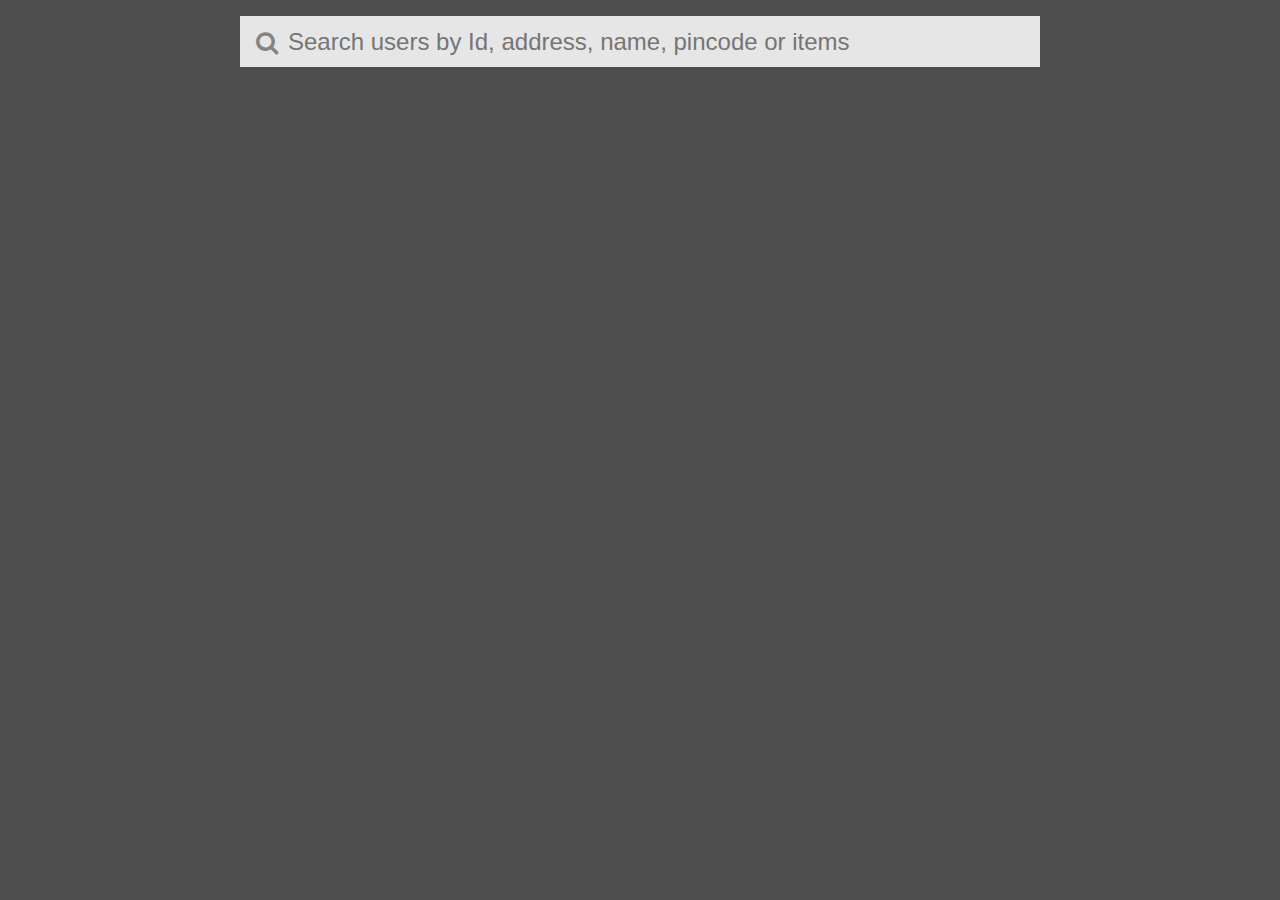
<file: index.html>
<!DOCTYPE html>
<html lang="en">
  <head>
    <meta charset="UTF-8" />
    <meta name="viewport" content="width=device-width, initial-scale=1.0" />
    <meta http-equiv="X-UA-Compatible" content="ie=edge" />
    <link
      rel="stylesheet"
      href="https://cdnjs.cloudflare.com/ajax/libs/font-awesome/4.7.0/css/font-awesome.min.css"
    />
    <link rel="stylesheet" href="./src/style.css" />
    <title>Locus Search</title>
  </head>

  <body>
    <div class="search__container">
      <i class="search__icon fa fa-search absolute"></i>
      <input
        class="relative"
        name="search"
        type="text"
        id="searchbar"
        placeholder="Search users by Id, address, name, pincode or items"
      />
      <div class="search__results-container realtive"></div>
    </div>
    <script src="./src/js/MockDataProvider.js"></script>
    <script src="./src/js/SanitizerModule.js"></script>
    <script src="./src/js/KeyboardUtilsModule.js"></script>
    <script src="./src/js/Search.js"></script>
    <script src="./src/js/TemplateGenerator.js"></script>
    <script src="./src/js/script.js"></script>
  </body>
</html>
</file>
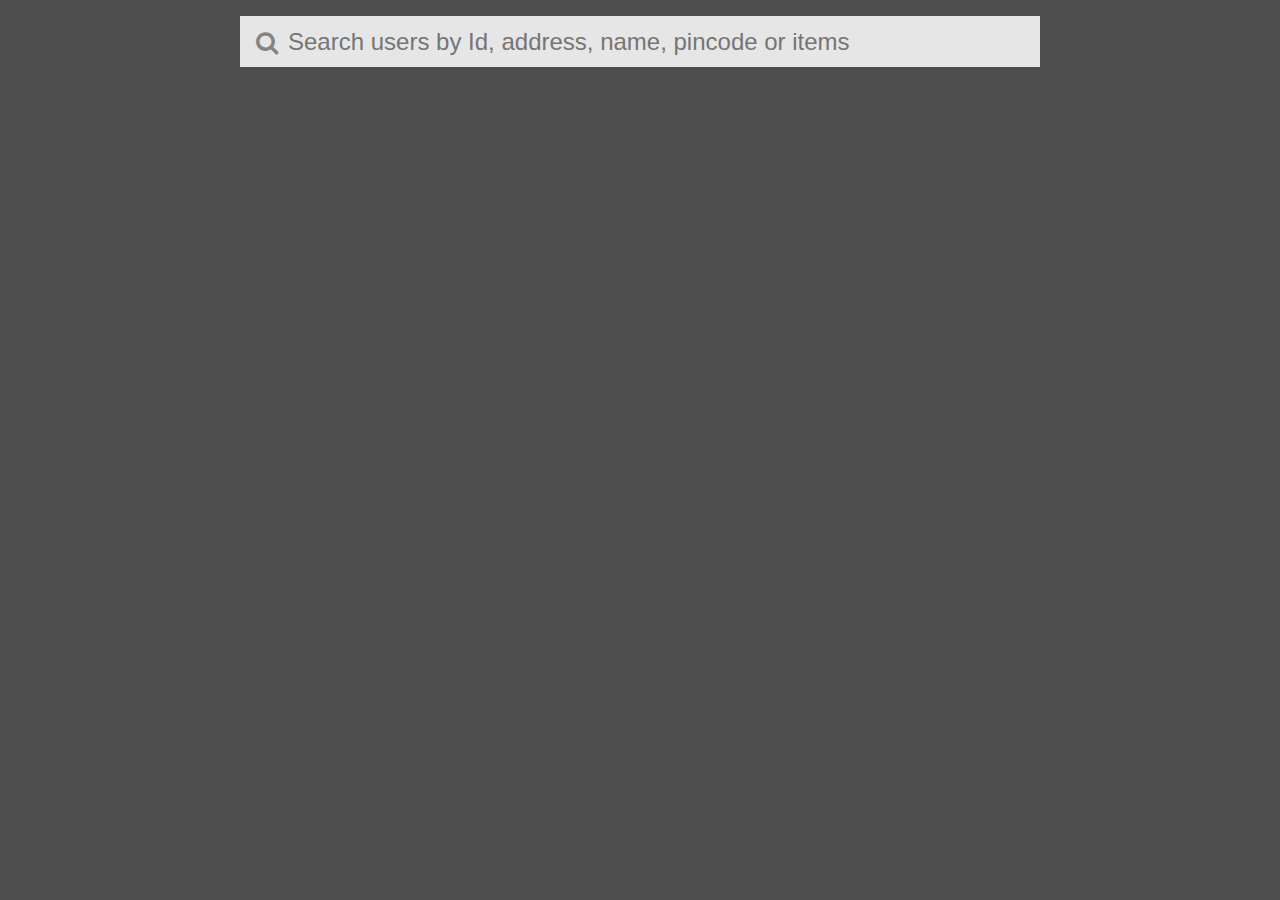
<file: src/index.html>
<!DOCTYPE html>
<html lang="en">
  <head>
    <meta charset="UTF-8" />
    <meta name="viewport" content="width=device-width, initial-scale=1.0" />
    <meta http-equiv="X-UA-Compatible" content="ie=edge" />
    <link
      rel="stylesheet"
      href="https://cdnjs.cloudflare.com/ajax/libs/font-awesome/4.7.0/css/font-awesome.min.css"
    />
    <link rel="stylesheet" href="style.css" />
    <title>Locus Search</title>
  </head>

  <body>
    <div class="search__container">
      <i class="search__icon fa fa-search absolute"></i>
      <input
        class="relative"
        name="search"
        type="text"
        id="searchbar"
        placeholder="Search users by Id, address, name, pincode or items"
      />
      <div class="search__results-container"></div>
    </div>
    <script src="js/LocusSearch.js"></script>
  </body>
</html>
</file>
<file: src/style.css>
/*resets*/
html,
body {
  margin: 0;
  padding: 0;
  font-size: 16px;
  background: #4d4d4d;
}

/*custom reusable classes*/
.relative {
  position: relative;
}
.absolute {
  position: absolute;
}

/*search container*/
.search__container {
  min-width: 300px;
  max-width: 800px;
  margin: 1rem auto;
}

/*search bar*/
.search__container > input[name="search"] {
  width: calc(100% - 3.5rem);
  border: 0;
  background-color: #e6e6e6;
  color: #848484;
  font-size: 1.5rem;
  height: 35px;
  padding: 0.5rem 0.5rem 0.5rem 3rem;
}
.search__container > input[name="search"]:focus {
  background-color: #fff;
  border-bottom: 1px solid #333;
}
.search__icon {
  top: 30px;
  padding: 0 1rem;
  font-size: 1.5rem;
  color: #848484;
  z-index: 1;
}

/* search results wrapper */
.search__results-container {
  max-height: 350px;
  overflow: auto;
}

/*search-card*/
.search__result-card {
  background: #fefefe;
}
.search__result-card:not(.no-result) {
  padding: 1rem;
  border-bottom: 1px solid #333;
  cursor: pointer;
}
.search__result-card:not(.no-result).active {
  background: #fffd6e;
}
.search__result-card.no-result {
  padding: 3rem;
  font-size: 1.2rem;
  text-align: center;
  color: rgb(99, 98, 98);
}
#cancel-search {
  top: 2rem;
  font-size: 1.5rem;
  right: 4.5rem;
  opacity: 0.5;
  cursor: pointer;
}

.result-data .id {
  margin: 0;
}
.result-data .address {
  margin: 1rem 0;
}
.result-data .items {
  margin: 0.3rem 0;
  border-top: 1px solid rgba(15, 15, 15, 0.3);
  border-bottom: 1px solid rgba(15, 15, 15, 0.3);
  padding: 0.2rem 0.2rem 0.2rem 1rem;
}
.result-data .items::before {
  content: "";
  width: 10px;
  height: 10px;
  border-radius: 50%;
  background: #5252f0;
  position: absolute;
  top: 0.5rem;
  left: 0;
}

@media screen and (min-width: 940px) {
  #cancel-search {
    right: 22%;
  }
}
</file>
